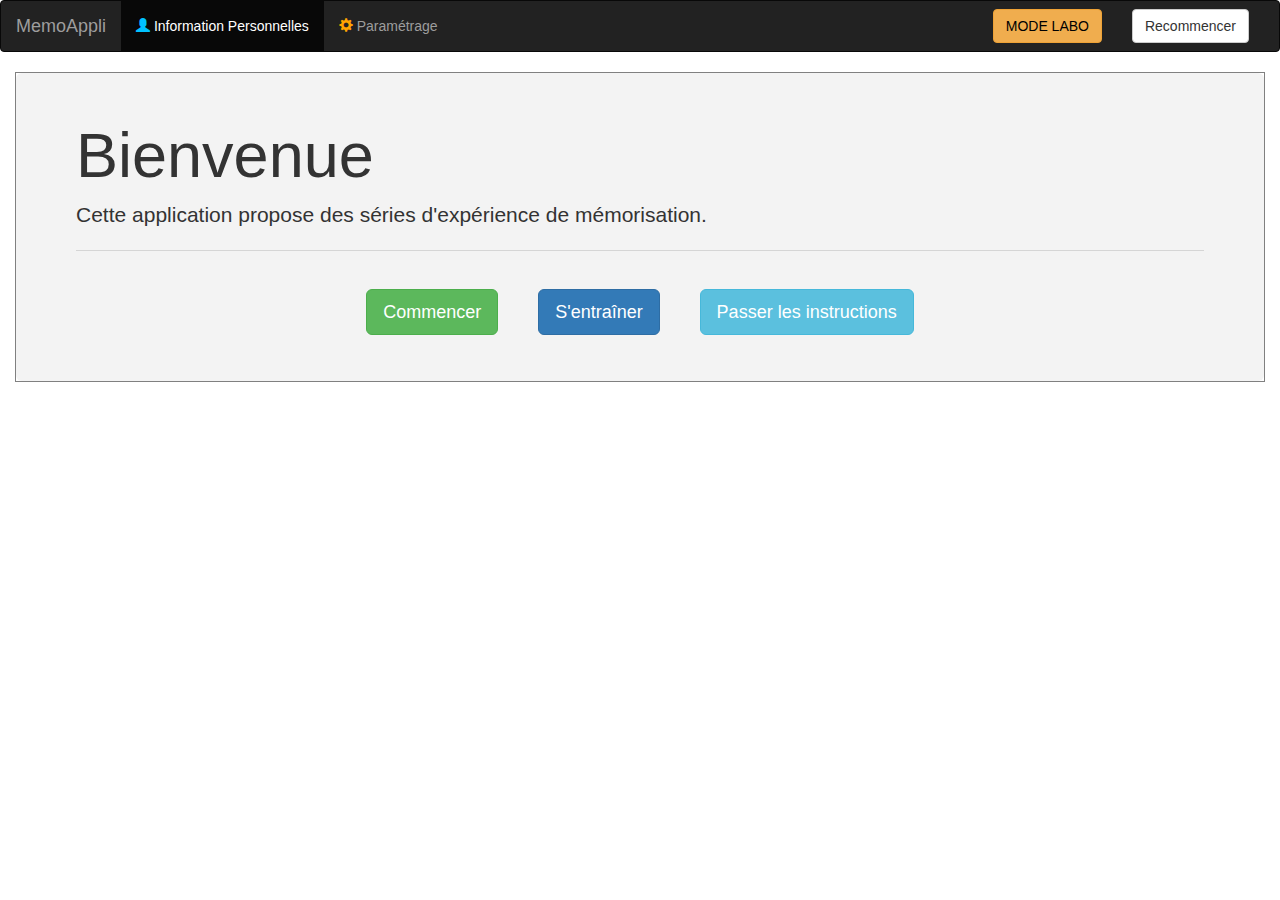
<file: index.html>
<!DOCTYPE html>
<html style="height: 100%">
<head>
	<title>My experiment</title> 
	<meta charset="UTF-8">
	<meta name="viewport" content="width=device-width,initial-scale=1">
	<link href="jspsych-6.0.2/css/jspsych.css" rel="stylesheet" type="text/css"></link>
	<link href="bootstrap-3.3.7/css/bootstrap.min.css" rel="stylesheet">
	<link href="css/custom.css" rel="stylesheet">
	
</head>
<body style="height: 100%">

	<nav class="navbar navbar-inverse">
		<div class="container-fluid">
			<div class="navbar-header">
				<button type="button" class="navbar-toggle collapsed" data-toggle="collapse" data-target="#bs-example-navbar-collapse-1" aria-expanded="false">
					<span class="sr-only">Toggle navigation</span>
					<span class="icon-bar"></span>
					<span class="icon-bar"></span>
					<span class="icon-bar"></span>
				</button>
				<a class="navbar-brand" role="button" onClick="resetWelcomPan()">MemoAppli</a>
			</div>

			<div class="collapse navbar-collapse" id="bs-example-navbar-collapse-1">
				<ul class="nav navbar-nav">
					<li class="active"><a href="#" data-toggle="modal" data-target="#user_infos_modal" >
						<span class="glyphicon glyphicon-user blue" aria-hidden="true"></span>
						Information Personnelles <span class="sr-only">(current)</span></a>
					</li>  
					<li id="param_button">
						<a href="#" data-toggle="modal" data-target="#param_modal">
							<span class="glyphicon glyphicon-cog orange" aria-hidden="true"></span>
							Paramétrage
						</a>
					</li>  
				</ul>

				<ul class="navbar-form navbar-right">
					<button class="btn btn-default" onClick="resetWelcomPan()">Recommencer</button>
				</ul>
				<form class="navbar-form navbar-right" action="labo.html">
					<button class="btn btn-warning black" >MODE LABO</button>
				</form >

			</div>
		</div>
	</nav>

	<!-- Modal Parametres -->
	<div id="param_modal" class="modal fade bd-example-modal-lg" tabindex="-1" role="dialog" aria-labelledby="myLargeModalLabel" aria-hidden="true">
		<div class="modal-dialog modal-lg">
			<div class="modal-content">

				<div class="modal-header">
					<h3 class="modal-title" id="exampleModalLabel">Paramétrage</h3>
				</div>

				<div class="modal-body">

					<h4>Items : </h4>
					<label>Nombre d'item à mémoriser : </label><br />
					<input id="items_min" type="number" value="1" min="1" max="20"  required  />  à
					<input id="items_max" type="number" value="1" min="1"  max="20" required  /><br /><br />

					<label>Temps d'affichage des items (ms) :</label><br />
					<input id="display_time_mem_sti_min" type="number" value="2000" min="0" max="100000" step="50" required /> à 
					<input id="display_time_mem_sti_max" type="number"  value="2000" min="0" max="100000" step="50" required /> pas : 
					<input id="display_time_mem_sti_step" type="number"  value="0" min="0" max="100000" step="50" required /> 
					<button type="button" class="btn btn-warning" onclick="show_popup(display_time_mem_sti);">
						<span class="glyphicon glyphicon-info-sign" aria-hidden="true"></span>
					</button>
					<br /><br />

					<label>Temps de pause après items : </label><br />
					<!-- <input id="items_pause" type="number" value="1000" min="0" max="100000" step="50" required  /><br /><br/> -->
					<input id="items_pause_min" type="number" value="1000" min="0" max="100000" step="50" required /> à 
					<input id="items_pause_max" type="number"  value="1000" min="0" max="100000" step="50" required /> pas : 
					<input id="items_pause_step" type="number"  value="0" min="0" max="100000" step="50" required /> 
					<button type="button" class="btn btn-warning" onclick="show_popup(items_pause);">
						<span class="glyphicon glyphicon-info-sign" aria-hidden="true"></span>
					</button>
					<br /><br />

					<label> Type de Rappel :  </label>
					<div id="type_recall_div">
						<select>
						  <option value="image">Image</option>
						  <option value="keyboard_voice">Clavier - Voix (chrome seulement)</option>
						  <option value="free">Libre</option>
						</select>
					</div>


					<hr/>
					<h4>Distracteurs : </h4>
					<label>Nombre de distracteurs entre items: </label><br />
					<input id="distracteur_min" type="number" value="1" min="1" max="100" required />  à
					<input id="distracteur_max" type="number" value="1" min="1" max="100" required /> pas : 
					<input id="distracteur_step" type="number"  value="0" min="0" max="100000" step="1" required />  
					<button type="button" class="btn btn-warning" onclick="show_popup(nb_distract_sti);">
						<span class="glyphicon glyphicon-info-sign" aria-hidden="true"></span>
					</button>
					<br /><br />

					<label>Nombre d'éléments d'un distracteur : </label><br />
					<input id="distracteur_elt_min" type="number" value="7" min="1" max="100" required />  à
					<input id="distracteur_elt_max" type="number" value="7" min="1" max="100" required /><br /><br />

					<label>Taille : </label>
					<input id="distractor_size" type="number" value="8" min="1" max="10" required /> <label> Eloignement : </label>
					<input id="distractor_distance" type="range" min="0" max="40" value="40" style="width: 200px">
					<br /><br />

					<label>Temps d'affichage d'un element d'un distracteur (ms) : </label>
					<input id="distracteur_elt_display" type="number" value="500" min="0" max="100000" step="50" required /> <br /><br />

					<label>Temps inter elements d'un distracteur (ms) : </label>
					<input id="distracteur_elt_pause" type="number" value="300" min="0" max="100000" step="50" required /> <br /><br />

					<label>Temps d'affichage des questions (ms) : </label>
					<input id="answ_display_time" type="number" value="3000" min="0" max="100000" step="50" required /> <br /><br />

					<label>Ecarts des réponses proposées : </label>
					<input id="delta_proposed_answ_min" type="number" value="1" min="1" max="7"  required  />
					<br /><br />
					<!-- <input id="delta_proposed_answ_max" type="number" value="1" min="1"  max="7" required  /> <br /><br /> -->

					<label>Coût cognitif : </label> :
					<input id="cognitif_cost_1" type="number" value="0.5" min="0.05" max="1" step="0.05" required /> 
					<input id="cognitif_cost_2" type="number" value="" min="0.05" max="1" step="0.05" required /> 
					<input id="cognitif_cost_3" type="number" value="" min="0.05" max="1" step="0.05" required /> 
					<input id="cognitif_cost_4" type="number" value="" min="0.05" max="1" step="0.05" required />
					<button type="button" class="btn btn-warning" onclick="show_popup(cognitif_cost);">
						<span class="glyphicon glyphicon-info-sign" aria-hidden="true"></span>
					</button><br /><br />

					<span class="label label-default">Temps total d'un distracteur (ms) :</span>
					<input id="distract_time" style="border:none" type="time" step="0.01" readonly="true" size="4"></input><br />
					<span class="label label-default">Temps de pause post distracteur (ms) :</span>
					<input id="distract_pause_time" style="border:none" type="time" step="0.01" readonly="true" size="4"></input>

					<hr/>
					<label>Nombre d'itération : </label>
					<input id="repeat" type="number"  value="1" min="1" max="100" required />
					<input type="checkbox" id="random_factorial" name="p_checkbox" value="checkbox" checked >Factorielle aléatoire<br/>

					<span class="label label-default">Nombre de séries générées :</span>
					<span id="nbr_exp" class="badge back_red">1</span><br /><br />

				</div>

				<div class="modal-footer">
					<button type="button" class="btn btn-warning pull-left" onClick="default_param()">Valeurs par défaut</button>
					<button type="button" class="btn btn-secondary" data-dismiss="modal">Fermer</button>
					<button type="button" class="btn btn-primary" onClick="save_param()">Sauvegarder</button>
				</div>


			</div>
		</div>
	</div>


	<!-- Modal Infos User-->
	<div id="user_infos_modal" class="modal fade bd-example-modal" tabindex="-1" role="dialog" aria-labelledby="myLargeModalLabel" aria-hidden="true">
		<div class="modal-dialog">
			<div class="modal-content">

				<div class="modal-header">
					<h3 class="modal-title" id="exampleModalLabel">Informations personnelles</h3>
				</div>

				<div class="modal-body">

					<table class="table">
						<thead>
						</thead>
						<tbody>
							<tr>
								<th scope="row">Identifiant :</th>
								<td><input class="form-control" type="text" id="user_id"></td>
							</tr>
							<tr>
								<th scope="row">Clef utilisateur :</th>
								<td><input class="form-control" type="text" id="user_lab_id"></td>
							</tr>
							<tr>
								<th scope="row">Age : </th>
								<td><input  class="form-control" id="age" type="number" min="1" required  /> </td>
							</tr>
							<tr>
								<th scope="row">Sexe : </th>
								<td>
									<select id="sex" class="selectpicker form-control">
										<option>Femme</option>
										<option>Homme</option>
										<option>Ne pas renseigner</option>
									</select>
								</td>
							</tr>
							<tr>
								<th scope="row">Main d'écriture : </th>
								<td>
									<select id="writing_hand" class="selectpicker form-control">
										<option>Droitier</option>
										<option>Gaucher</option>
										<option>Ne pas renseigner</option>
									</select>
								</td>
							</tr>
							<tr>
								<th scope="row">Vision : </th>
								<td>
									<select id="vision" class="selectpicker form-control">
										<option>Normale</option>
										<option>Corrigée à la normale</option>
										<option>Ne pas renseigner</option>
									</select>
								</td>
							</tr>
							<tr>
								<th scope="row">Niveau d'étude : </th>
								<td>
									<select id="level_of_study" class="selectpicker form-control">
										<option>Niveau VI (6ème - 3ème)</option>
										<option>Niveau V (CAP ou BEP)</option>
										<option>Niveau IV (Bac général, technologique ou professionnel)</option>
										<option>Niveau III (Bac+2 : DUT, BTS)</option>
										<option>Niveau II (Bac+3 ou 4)</option>
										<option>Niveau I (Bac+4 ou 5)</option>
									</select>
								</td>
							</tr>
							<tr>
								<th scope="row">Domaine : </th>
								<td>
									<input class="form-control" type="text" id="domaine">
								</td>
							</tr>
						</tbody>
					</table>

					<div class="modal-footer">
						<button type="button" class="btn btn-warning pull-left" onClick="erase_user()">Effacer mes données</button>
						<button type="button" class="btn btn-secondary" data-dismiss="modal">Fermer</button>
						<button type="button" class="btn btn-primary" onClick="save_user()">Sauvegarder</button>
					</div>

				</div>
			</div>
		</div>
	</div>


	<!-- Modal Marminton-->
	<div id="marmiton_infos_modal" class="modal fade bd-example-modal" tabindex="-1" role="dialog" aria-labelledby="myLargeModalLabel" aria-hidden="true">
		<div class="modal-dialog">
			<div class="modal-content">

				<div class="modal-header">
					<h3 class="modal-title" id="exampleModalLabel">Sélection d'ingrédients</h3>
				</div>

				<div class="modal-body">
					<div id="body_modal_marmiton" class="modal-body" style="font-size: 1.5em;">
					</div>

					<div class="modal-footer">
						<a id="marmiton_link" target="_blank" href="http://www.marmiton.org/recettes/recherche.aspx?type=all&aqt=">
							<button type="button" class="btn btn-warning" onClick="save_user()">Voir recettes</button>
						</a>
					</div>

				</div>
			</div>
		</div>
	</div>


	<div class="container-fluid" style="margin: 0;height: 90%;">
		<div class="row" style="height: 100%;">

			<div class="stopwatch" style="display:none;"></div>

			<div class="col-sm-2 alert alert-info" role="alert" style="height: 100%;display:none">
				<ul class="results"></ul>
			</div>

			<div class="col-sm-12" style="height: 100%;">
				<div id="exp_contener"> 
					
				</div>
				<div id="result_contener"> 
				</div>
				<div id="result_tab" >
				</div>
			</div>
		</div>
	</div>

	<script src="js/jquery-3.3.1.min.js"></script>
	<script src="js/data.js"></script>
	<script src="js/parametrage_standard.js"></script>
	<script src="js/custom.js"></script>
	<script src="js/results.js"></script>
	<script src="js/custom_parameter.js"></script>
	<script src="js/classes.js"></script>
	<script src="js/stop_watch.js"></script>
	<script src="js/send_email.js"></script>
	<script src="js/md5_hash.js"></script>
	<script src="js/speech_recognation.js"></script>
	<script src="bootstrap-3.3.7/js/bootstrap.min.js"></script>



	<script src="jspsych-6.0.2/jspsych.js"></script>
	<script src="jspsych-6.0.2/plugins/jspsych-html-keyboard-response.js"></script>
	<script src="jspsych-6.0.2/plugins/jspsych-survey-text.js"></script>
	<script src="jspsych-6.0.2/plugins/jspsych-html-button-response.js"></script>
	<script src="jspsych-6.0.2/plugins/jspsych-instructions.js"></script>
	<script src="jspsych-6.0.2/plugins/jspsych-animation-position.js"></script>
	<script src="jspsych-6.0.2/plugins/jspsych-categorize-animation.js"></script>
	<script src="jspsych-6.0.2/plugins/jspsych-html-keyboard-response.js"></script>
	<script src="jspsych-6.0.2/plugins/jspsych-survey-multi-select.js"></script>
	<script src="jspsych-6.0.2/plugins/jspsych-survey-multi-select-image.js"></script>
	<script src="jspsych-6.0.2/plugins/jspsych-survey-multi-choice-image.js"></script>

	<script>

	
		var isChrome = false;
		var isChromium = window.chrome;
		var winNav = window.navigator;
		var vendorName = winNav.vendor;
		var isOpera = typeof window.opr !== "undefined";
		var isIEedge = winNav.userAgent.indexOf("Edge") > -1;
		var isIOSChrome = winNav.userAgent.match("CriOS");

		if (isIOSChrome) {
		   // is Google Chrome on IOS
		} else if(
		  isChromium !== null &&
		  typeof isChromium !== "undefined" &&
		  vendorName === "Google Inc." &&
		  isOpera === false &&
		  isIEedge === false
		) {
		   isChrome = true;
		} else { 
		   isChrome = false;
		}
		log(isChrome);

		// Déclaration des pamaètres
		var nb_mem_sti  = [2] ;
		var items_pause = [1000];
		var nb_distract_sti = [1] ;
		var nb_distracteur_elt = [7];
		var display_time_mem_sti = [2000];
		var delta_proposed_answ = 1;
		var repeat = 1;
		var random_factorial = true;
		var answ_display_time = 3000;
		var distracteur_elt_display = 500;
		var distracteur_elt_pause = 300;
		var cognitif_cost = [0.5];
		var distract_pause_time = 13500;
		var training_mode = false;
		//var free_recall = false;
		var type_recall = "image";
		var distractor_size = 7;
		var distractor_distance = 40;
		var training_score = 0;


		// Chargement du paramétrage par déffaut
		default_param();

		if (MODE_KIOSK){
			// Si on est en mode "kiok", on cache le boutton de paramétrage en gardant les valeurs par défaut
			$("#param_button").hide();
		}
		else{
			// Sinon, on charge les variables sauvegardées dans le navigateur
			load_param();
		}

		// On rafraichit les éléments graphiques du paramétrage
		refresh_para();

		// Chargement des données de l'utilisateur
		load_user();

		// Donnée de l'expérience d'un utilisateur
		var expData = [];

		// Liste des séries
		var expList = [];
		var try_number = 1;
		var item_to_recal = [];

		// Donnée d'une série
		var expSeq  = [];
		var num_seq = 0;

		// Fonction de chargement d'une série
		function startExp(b){

			// M récupération du mode entrainement
			if (b == 'training'){	
				training_mode = true;	
			}else{
				training_mode = false;			
				if (user_id == "" || user_id == null ){
					alert("Merci de renseigner vos informations personnelles");
					return;
				}

				log (training_score_min);
				log (training_score);
				// Si un score à l'entraînemennt est requis
				if(training_score_min > 0 && training_score < training_score_min ){
					alert("Vous devez obtenir un score minimum de " + training_score_min + "% à l'entraînement pour pouvoir faire une session.");
					return;
				}
			}

			// Création des données de l'exp
			createExpData();

		    // On réinitialise les timers aux cas une exp est déjà lancée
		    jsPsych.pluginAPI.cancelAllKeyboardResponses();
		    jsPsych.pluginAPI.clearAllTimeouts();

			// Toutes les expériences de jsPsych sont définies par une chronologie. 
			// La chronologie est un tableau qui contient l'ensemble d'essais que nous voulons exécuter dans l'expérience. 
			// timeline est  le tableau chronologique.
			var timeline = [];

			// Instruction
			var instructions = {
				type: 'instructions',
				pages: INSTRUCTIONS,
				show_clickable_nav: true,
				button_label_previous: "Précédent",
				button_label_next: "Suivant"
			}

		    // Message Début de l'expérience
		    var starting = {
		    	type: 'html-button-response',
		    	stimulus: READY_MSG,
		    	choices: ['Commencer'],
		    };

	 		// Message de Fin
	 		var end = {
	 			type: "html-keyboard-response",
	 			stimulus: "Fin."
	 		};

			// Ajout du message au tableau chrono.
			if (b != 'skip')
				timeline.push(instructions);
			timeline.push(starting);		
			timeline = timeline.concat(generate_exps());

			stopwatch.reset();
			stopwatch.stop();
			stopwatch.clear();


			// Réinitialisation du numéro de série
			try_number = 1;
			// Initialiser la série
			jsPsych.init({
				timeline: timeline,

				on_finish: function() {

					// Récupération des données à garder de l'exp
					var v = JSON.parse(jsPsych.data.get().json());
					
					v = v.filter(function (entry) {
						return entry.keep === true;
					});

					// Récupération des données de chaque essais
					expData["Essais"].forEach(function(elt) {
						elt["Séquence"] = v.filter(function (entry) {
							return entry["id_try"] === elt["Numéro"];
						});
					});	

					// Récupération des données du rappel  global
					expData["Rappel Global"] = v.filter(function (entry) {
						return entry.type === "rappel_global";
					});

					organize_data();

					log(JSON.stringify(expData));

					// Affichage des résultats
					readResult();
					showHideResults();

				}
			})
		}

	</script>
</body>
</html>
</file>
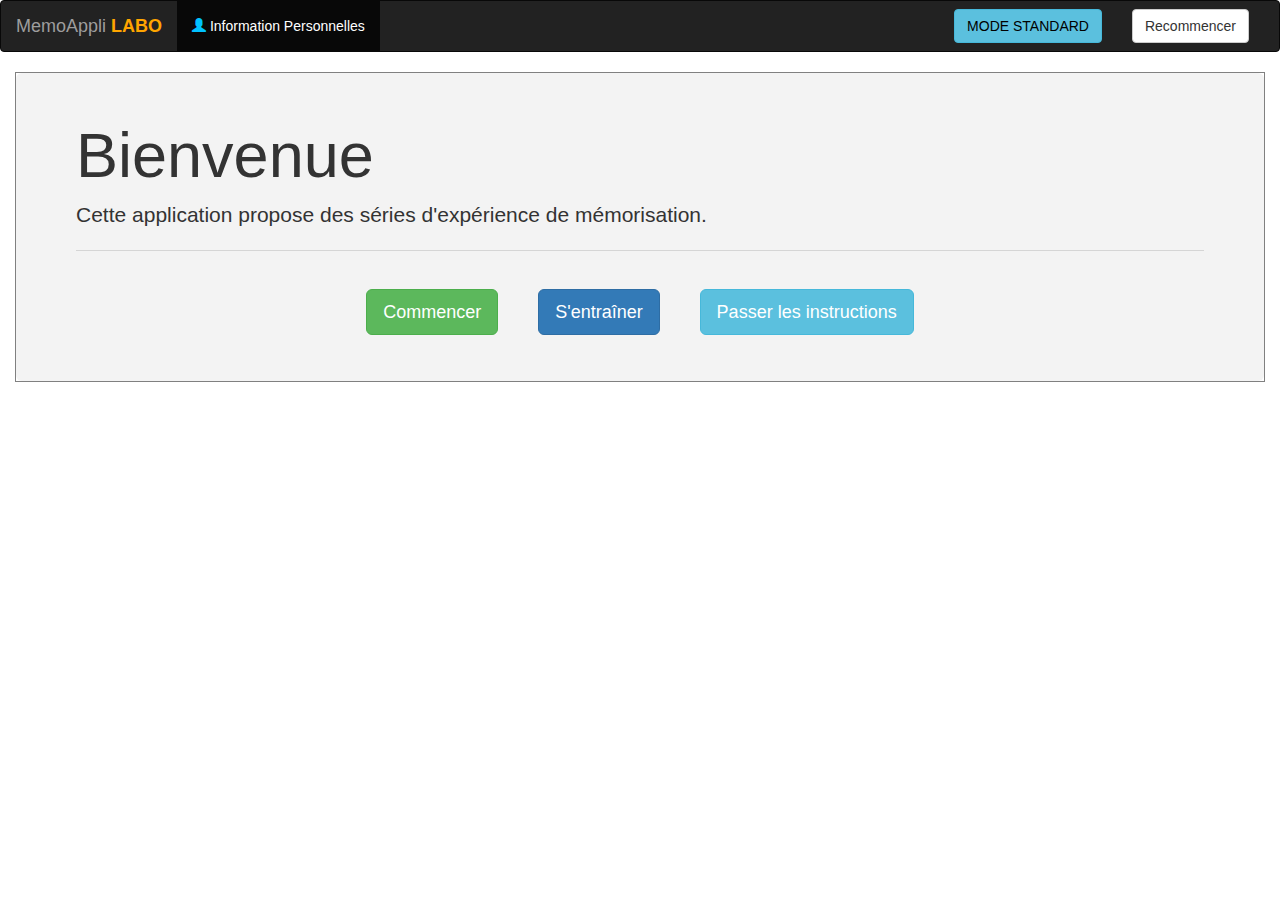
<file: labo.html>
<!DOCTYPE html>
<html style="height: 100%">
<head>
	<title>My experiment</title> 
	<meta charset="UTF-8">
	<meta name="viewport" content="width=device-width,initial-scale=1">
	<link href="jspsych-6.0.2/css/jspsych.css" rel="stylesheet" type="text/css"></link>
	<link href="bootstrap-3.3.7/css/bootstrap.min.css" rel="stylesheet">
	<link href="css/custom.css" rel="stylesheet">
	
</head>
<body style="height: 100%">

	<nav class="navbar navbar-inverse">
		<div class="container-fluid">
			<div class="navbar-header">
				<button type="button" class="navbar-toggle collapsed" data-toggle="collapse" data-target="#bs-example-navbar-collapse-1" aria-expanded="false">
					<span class="sr-only">Toggle navigation</span>
					<span class="icon-bar"></span>
					<span class="icon-bar"></span>
					<span class="icon-bar"></span>
				</button>
				<a class="navbar-brand" role="button" onClick="resetWelcomPan()">MemoAppli <label style="color:orange;"> LABO </label></a>
			</div>

			<div class="collapse navbar-collapse" id="bs-example-navbar-collapse-1">
				<ul class="nav navbar-nav">
					<li class="active"><a href="#" data-toggle="modal" data-target="#user_infos_modal" >
						<span class="glyphicon glyphicon-user blue" aria-hidden="true"></span>
						Information Personnelles <span class="sr-only">(current)</span></a>
					</li>  
					<li id="param_button">
						<a href="#" data-toggle="modal" data-target="#param_modal">
							<span class="glyphicon glyphicon-cog orange" aria-hidden="true"></span>
							Paramétrage
						</a>
					</li>  
				</ul>

				<ul class="navbar-form navbar-right">
					<button class="btn btn-default" onClick="resetWelcomPan()">Recommencer</button>
				</ul>
				<form class="navbar-form navbar-right" action="index.html">
					<button class="btn btn-info black" >MODE STANDARD</button>
				</form >

			</div>
		</div>
	</nav>

	<!-- Modal Parametres -->
	<div id="param_modal" class="modal fade bd-example-modal-lg" tabindex="-1" role="dialog" aria-labelledby="myLargeModalLabel" aria-hidden="true">
		<div class="modal-dialog modal-lg">
			<div class="modal-content">

				<div class="modal-header">
					<h3 class="modal-title" id="exampleModalLabel">Paramétrage</h3>
				</div>

				<div class="modal-body">

					<h4>Items : </h4>
					<label>Nombre d'item à mémoriser : </label><br />
					<input id="items_min" type="number" value="1" min="1" max="20"  required  />  à
					<input id="items_max" type="number" value="1" min="1"  max="20" required  /><br /><br />

					<label>Temps d'affichage des items (ms) :</label><br />
					<input id="display_time_mem_sti_min" type="number" value="2000" min="0" max="100000" step="50" required /> à 
					<input id="display_time_mem_sti_max" type="number"  value="2000" min="0" max="100000" step="50" required /> pas : 
					<input id="display_time_mem_sti_step" type="number"  value="0" min="0" max="100000" step="50" required /> 
					<button type="button" class="btn btn-warning" onclick="show_popup(display_time_mem_sti);">
						<span class="glyphicon glyphicon-info-sign" aria-hidden="true"></span>
					</button>
					<br /><br />

					<label>Temps de pause après items : </label><br />
					<!-- <input id="items_pause" type="number" value="1000" min="0" max="100000" step="50" required  /><br /><br/> -->
					<input id="items_pause_min" type="number" value="1000" min="0" max="100000" step="50" required /> à 
					<input id="items_pause_max" type="number"  value="1000" min="0" max="100000" step="50" required /> pas : 
					<input id="items_pause_step" type="number"  value="0" min="0" max="100000" step="50" required /> 
					<button type="button" class="btn btn-warning" onclick="show_popup(items_pause);">
						<span class="glyphicon glyphicon-info-sign" aria-hidden="true"></span>
					</button>
					<br /><br />

					<label> Type de Rappel :  </label>
					<div id="type_recall_div">
						<select>
						  <option value="image">Image</option>
						  <option value="keyboard_voice">Clavier - Voix (chrome seulement)</option>
						  <option value="free">Libre</option>
						</select>
					</div>


					<hr/>
					<h4>Distracteurs : </h4>
					<label>Nombre de distracteurs entre items: </label><br />
					<input id="distracteur_min" type="number" value="1" min="1" max="100" required />  à
					<input id="distracteur_max" type="number" value="1" min="1" max="100" required /> pas : 
					<input id="distracteur_step" type="number"  value="0" min="0" max="100000" step="1" required />  
					<button type="button" class="btn btn-warning" onclick="show_popup(nb_distract_sti);">
						<span class="glyphicon glyphicon-info-sign" aria-hidden="true"></span>
					</button>
					<br /><br />

					<label>Nombre d'éléments d'un distracteur : </label><br />
					<input id="distracteur_elt_min" type="number" value="7" min="1" max="100" required />  à
					<input id="distracteur_elt_max" type="number" value="7" min="1" max="100" required /><br /><br />

					<label>Taille : </label>
					<input id="distractor_size" type="number" value="8" min="1" max="10" required /> <label> Eloignement : </label>
					<input id="distractor_distance" type="range" min="0" max="40" value="40" style="width: 200px">
					<br /><br />

					<label>Temps d'affichage d'un element d'un distracteur (ms) : </label>
					<input id="distracteur_elt_display" type="number" value="500" min="0" max="100000" step="50" required /> <br /><br />

					<label>Temps inter elements d'un distracteur (ms) : </label>
					<input id="distracteur_elt_pause" type="number" value="300" min="0" max="100000" step="50" required /> <br /><br />

					<label>Temps d'affichage des questions (ms) : </label>
					<input id="answ_display_time" type="number" value="3000" min="0" max="100000" step="50" required /> <br /><br />

					<label>Ecarts des réponses proposées : </label>
					<input id="delta_proposed_answ_min" type="number" value="1" min="1" max="7"  required  />
					<br /><br />
					<!-- <input id="delta_proposed_answ_max" type="number" value="1" min="1"  max="7" required  /> <br /><br /> -->

					<label>Coût cognitif : </label> :
					<input id="cognitif_cost_1" type="number" value="0.5" min="0.05" max="1" step="0.05" required /> 
					<input id="cognitif_cost_2" type="number" value="" min="0.05" max="1" step="0.05" required /> 
					<input id="cognitif_cost_3" type="number" value="" min="0.05" max="1" step="0.05" required /> 
					<input id="cognitif_cost_4" type="number" value="" min="0.05" max="1" step="0.05" required />
					<button type="button" class="btn btn-warning" onclick="show_popup(cognitif_cost);">
						<span class="glyphicon glyphicon-info-sign" aria-hidden="true"></span>
					</button><br /><br />

					<span class="label label-default">Temps total d'un distracteur (ms) :</span>
					<input id="distract_time" style="border:none" type="time" step="0.01" readonly="true" size="4"></input><br />
					<span class="label label-default">Temps de pause post distracteur (ms) :</span>
					<input id="distract_pause_time" style="border:none" type="time" step="0.01" readonly="true" size="4"></input>

					<hr/>
					<label>Nombre d'itération : </label>
					<input id="repeat" type="number"  value="1" min="1" max="100" required />
					<input type="checkbox" id="random_factorial" name="p_checkbox" value="checkbox" checked >Factorielle aléatoire<br/>

					<span class="label label-default">Nombre de séries générées :</span>
					<span id="nbr_exp" class="badge back_red">1</span><br /><br />

				</div>

				<div class="modal-footer">
					<button type="button" class="btn btn-warning pull-left" onClick="default_param()">Valeurs par défaut</button>
					<button type="button" class="btn btn-secondary" data-dismiss="modal">Fermer</button>
					<button type="button" class="btn btn-primary" onClick="save_param()">Sauvegarder</button>
				</div>


			</div>
		</div>
	</div>


	<!-- Modal Infos User-->
	<div id="user_infos_modal" class="modal fade bd-example-modal" tabindex="-1" role="dialog" aria-labelledby="myLargeModalLabel" aria-hidden="true">
		<div class="modal-dialog">
			<div class="modal-content">

				<div class="modal-header">
					<h3 class="modal-title" id="exampleModalLabel">Informations personnelles</h3>
				</div>

				<div class="modal-body">

					<table class="table">
						<thead>
						</thead>
						<tbody>
							<tr>
								<th scope="row">Identifiant : </th>
								<td><input class="form-control" type="text" id="user_id"></td>
							</tr>
							<tr>
								<th scope="row">Clef utilisateur</th>
								<td><input class="form-control" type="text" id="user_lab_id"></td>
							</tr>
							<tr>
								<th scope="row">Age : </th>
								<td><input  class="form-control" id="age" type="number" min="1" required  /> </td>
							</tr>
							<tr>
								<th scope="row">Sexe : </th>
								<td>
									<select id="sex" class="selectpicker form-control">
										<option>Femme</option>
										<option>Homme</option>
										<option>Ne pas renseigner</option>
									</select>
								</td>
							</tr>
							<tr>
								<th scope="row">Main d'écriture : </th>
								<td>
									<select id="writing_hand" class="selectpicker form-control">
										<option>Droitier</option>
										<option>Gaucher</option>
										<option>Ne pas renseigner</option>
									</select>
								</td>
							</tr>
							<tr>
								<th scope="row">Vision : </th>
								<td>
									<select id="vision" class="selectpicker form-control">
										<option>Normale</option>
										<option>Corrigée à la normale</option>
										<option>Ne pas renseigner</option>
									</select>
								</td>
							</tr>
							<tr>
								<th scope="row">Niveau d'étude : </th>
								<td>
									<select id="level_of_study" class="selectpicker form-control">
										<option>Niveau VI (6ème - 3ème)</option>
										<option>Niveau V (CAP ou BEP)</option>
										<option>Niveau IV (Bac général, technologique ou professionnel)</option>
										<option>Niveau III (Bac+2 : DUT, BTS)</option>
										<option>Niveau II (Bac+3 ou 4)</option>
										<option>Niveau I (Bac+4 ou 5)</option>
									</select>
								</td>
							</tr>
							<tr>
								<th scope="row">Domaine : </th>
								<td>
									<input class="form-control" type="text" id="domaine">
								</td>
							</tr>
						</tbody>
					</table>

					<div class="modal-footer">
						<button type="button" class="btn btn-warning pull-left" onClick="erase_user()">Effacer mes données</button>
						<button type="button" class="btn btn-secondary" data-dismiss="modal">Fermer</button>
						<button type="button" class="btn btn-primary" onClick="save_user()">Sauvegarder</button>
					</div>

				</div>
			</div>
		</div>
	</div>

	<!-- Modal Marminton-->
	<div id="marmiton_infos_modal" class="modal fade bd-example-modal" tabindex="-1" role="dialog" aria-labelledby="myLargeModalLabel" aria-hidden="true">
		<div class="modal-dialog">
			<div class="modal-content">

				<div class="modal-header">
					<h3 class="modal-title" id="exampleModalLabel">Sélection d'ingrédients</h3>
				</div>

				<div class="modal-body">
					<div id="body_modal_marmiton" class="modal-body" style="font-size: 1.5em;">
					</div>

					<div class="modal-footer">
						<a id="marmiton_link" target="_blank" href="http://www.marmiton.org/recettes/recherche.aspx?type=all&aqt=">
							<button type="button" class="btn btn-warning" onClick="save_user()">Voir recettes</button>
						</a>
					</div>

				</div>
			</div>
		</div>
	</div>
	
	<div class="container-fluid" style="margin: 0;height: 90%;">
		<div class="row" style="height: 100%;">

			<div class="stopwatch" style="display:none;"></div>

			<div class="col-sm-2 alert alert-info" role="alert" style="height: 100%;display:none">
				<ul class="results"></ul>
			</div>

			<div class="col-sm-12" style="height: 100%;">
				<div id="exp_contener"> 
					
				</div>
				<div id="result_contener"> 
				</div>
				<div id="result_tab" >
				</div>
			</div>
		</div>
	</div>

	<script src="js/jquery-3.3.1.min.js"></script>
	<script src="js/data.js"></script>
	<script src="js/parametrage_labo.js"></script>
	<script src="js/custom.js"></script>
	<script src="js/results.js"></script>
	<script src="js/custom_parameter.js"></script>
	<script src="js/classes.js"></script>
	<script src="js/stop_watch.js"></script>
	<script src="js/send_email.js"></script>
	<script src="js/md5_hash.js"></script>
	<script src="js/speech_recognation.js"></script>
	<script src="bootstrap-3.3.7/js/bootstrap.min.js"></script>



	<script src="jspsych-6.0.2/jspsych.js"></script>
	<script src="jspsych-6.0.2/plugins/jspsych-html-keyboard-response.js"></script>
	<script src="jspsych-6.0.2/plugins/jspsych-survey-text.js"></script>
	<script src="jspsych-6.0.2/plugins/jspsych-html-button-response.js"></script>
	<script src="jspsych-6.0.2/plugins/jspsych-instructions.js"></script>
	<script src="jspsych-6.0.2/plugins/jspsych-animation-position.js"></script>
	<script src="jspsych-6.0.2/plugins/jspsych-categorize-animation.js"></script>
	<script src="jspsych-6.0.2/plugins/jspsych-html-keyboard-response.js"></script>
	<script src="jspsych-6.0.2/plugins/jspsych-survey-multi-select.js"></script>
	<script src="jspsych-6.0.2/plugins/jspsych-survey-multi-select-image.js"></script>
	<script src="jspsych-6.0.2/plugins/jspsych-survey-multi-choice-image.js"></script>

	<script>


		var isChrome = false;
		var isChromium = window.chrome;
		var winNav = window.navigator;
		var vendorName = winNav.vendor;
		var isOpera = typeof window.opr !== "undefined";
		var isIEedge = winNav.userAgent.indexOf("Edge") > -1;
		var isIOSChrome = winNav.userAgent.match("CriOS");

		if (isIOSChrome) {
		   // is Google Chrome on IOS
		} else if(
		  isChromium !== null &&
		  typeof isChromium !== "undefined" &&
		  vendorName === "Google Inc." &&
		  isOpera === false &&
		  isIEedge === false
		) {
		   isChrome = true;
		} else { 
		   isChrome = false;
		}
		log(isChrome);

		// Déclaration des pamaètres
		var nb_mem_sti  = [2] ;
		var items_pause = [1000];
		var nb_distract_sti = [1] ;
		var nb_distracteur_elt = [7];
		var display_time_mem_sti = [2000];
		var delta_proposed_answ = 1;
		var repeat = 1;
		var random_factorial = true;
		var answ_display_time = 3000;
		var distracteur_elt_display = 500;
		var distracteur_elt_pause = 300;
		var cognitif_cost = [0.5];
		var distract_pause_time = 13500;
		var training_mode = false;
		//var free_recall = false;
		var type_recall = "image";
		var distractor_size = 7;
		var distractor_distance = 40;
		var training_score = 0;


		// Chargement du paramétrage par déffaut
		default_param();

		if (MODE_KIOSK){
			// Si on est en mode "kiok", on cache le boutton de paramétrage en gardant les valeurs par défaut
			$("#param_button").hide();
		}
		else{
			// Sinon, on charge les variables sauvegardées dans le navigateur
			load_param();
		}

		// On rafraichit les éléments graphiques du paramétrage
		refresh_para();

		// Chargement des données de l'utilisateur
		load_user();

		// Donnée de l'expérience d'un utilisateur
		var expData = [];

		// Liste des séries
		var expList = [];
		var try_number = 1;
		var item_to_recal = [];

		// Donnée d'une série
		var expSeq  = [];
		var num_seq = 0;

		// Fonction de chargement d'une série
		function startExp(b){

			// M récupération du mode entrainement
			if (b == 'training'){	
				training_mode = true;	
			}else{
				training_mode = false;			
				if (user_id == "" || user_id == null ){
					alert("Merci de renseigner vos informations personnelles");
					return;
				}

				log (training_score_min);
				log (training_score);
				// Si un score à l'entraînemennt est requis
				if(training_score_min > 0 && training_score < training_score_min ){
					alert("Vous devez obtenir un score minimum de " + training_score_min + "% à l'entraînement pour pouvoir faire une session.");
					return;
				}
			}

			// Création des données de l'exp
			createExpData();

		    // On réinitialise les timers aux cas une exp est déjà lancée
		    jsPsych.pluginAPI.cancelAllKeyboardResponses();
		    jsPsych.pluginAPI.clearAllTimeouts();

			// Toutes les expériences de jsPsych sont définies par une chronologie. 
			// La chronologie est un tableau qui contient l'ensemble d'essais que nous voulons exécuter dans l'expérience. 
			// timeline est  le tableau chronologique.
			var timeline = [];

			// Instruction
			var instructions = {
				type: 'instructions',
				pages: INSTRUCTIONS,
				show_clickable_nav: true,
				button_label_previous: "Précédent",
				button_label_next: "Suivant"
			}

		    // Message Début de l'expérience
		    var starting = {
		    	type: 'html-button-response',
		    	stimulus: READY_MSG,
		    	choices: ['Commencer'],
		    };

	 		// Message de Fin
	 		var end = {
	 			type: "html-keyboard-response",
	 			stimulus: "Fin."
	 		};

			// Ajout du message au tableau chrono.
			if (b != 'skip')
				timeline.push(instructions);
			timeline.push(starting);		
			timeline = timeline.concat(generate_exps());

			stopwatch.reset();
			stopwatch.stop();
			stopwatch.clear();


			// Réinitialisation du numéro de série
			try_number = 1;
			// Initialiser la série
			jsPsych.init({
				timeline: timeline,

				on_finish: function() {

					// Récupération des données à garder de l'exp
					var v = JSON.parse(jsPsych.data.get().json());
					
					v = v.filter(function (entry) {
						return entry.keep === true;
					});

					// Récupération des données de chaque essais
					expData["Essais"].forEach(function(elt) {
						elt["Séquence"] = v.filter(function (entry) {
							return entry["id_try"] === elt["Numéro"];
						});
					});	

					// Récupération des données du rappel  global
					expData["Rappel Global"] = v.filter(function (entry) {
						return entry.type === "rappel_global";
					});

					organize_data();

					log(JSON.stringify(expData));

					// Affichage des résultats
					readResult();
					showHideResults();

				}
			})
		}

	</script>
</body>
</html>
</file>
<file: jspsych-6.0.2/css/jspsych.css>
/*
 * CSS for jsPsych experiments.
 *
 * This stylesheet provides minimal styling to make jsPsych
 * experiments look polished without any additional styles.
 */

 /* Container holding jsPsych content */

 .jspsych-display-element {
   display: flex;
   flex-direction: column;
   overflow-y: auto;
 }

 .jspsych-display-element:focus {
   outline: none;
 }

 .jspsych-content-wrapper {
   display: flex;
   margin: auto;
   flex: 1 1 100%;
   width: 100%;
 }

 .jspsych-content {
   max-width: 95%; /* this is mainly an IE 10-11 fix */
   text-align: center;
   margin: auto; /* this is for overflowing content */
 }

 .jspsych-top {
   align-items: flex-start;
 }

 .jspsych-middle {
   align-items: center;
 }

/* fonts and type */

@import url(https://fonts.googleapis.com/css?family=Open+Sans:400italic,700italic,400,700);

.jspsych-display-element {
  font-family: 'Open Sans', 'Arial', sans-serif;
  font-size: 18px;
  line-height: 1.6em;
}

/* Form elements like input fields and buttons */

input[type="text"] {
  font-family: 'Open Sans', 'Arial', sans-serif;
  font-size: 14px;
}

/* borrowing Bootstrap style for btn elements, but combining styles a bit */
.jspsych-btn {
  display: inline-block;
  padding: 6px 12px;
  margin: 0px;
  font-size: 14px;
  font-weight: 400;
  font-family: 'Open Sans', 'Arial', sans-serif;
  cursor: pointer;
  line-height: 1.4;
  text-align: center;
  white-space: nowrap;
  vertical-align: middle;
  background-image: none;
  border: 1px solid transparent;
  border-radius: 4px;
  color: #333;
  background-color: #fff;
  border-color: #ccc;
}

.jspsych-btn:hover {
  background-color: #ddd;
  border-color: #aaa;
}

.jspsych-btn:disabled {
  background-color: #eee;
  color: #aaa;
  border-color: #ccc;
  cursor: not-allowed;
}

/* jsPsych progress bar */

#jspsych-progressbar-container {
  color: #555;
  border-bottom: 1px solid #dedede;
  background-color: #f9f9f9;
  margin-bottom: 1em;
  text-align: center;
  padding: 8px 0px;
  width: 100%;
  line-height: 1em;
}
#jspsych-progressbar-container span {
  font-size: 14px;
  padding-right: 14px;
}
#jspsych-progressbar-outer {
  background-color: #eee;
  width: 50%;
  margin: auto;
  height: 14px;
  display: inline-block;
  vertical-align: middle;
  box-shadow: inset 0 1px 2px rgba(0,0,0,0.1);
}
#jspsych-progressbar-inner {
  background-color: #aaa;
  width: 0%;
  height: 100%;
}

/* Control appearance of jsPsych.data.displayData() */
#jspsych-data-display {
  text-align: left;
}
</file>
<file: css/custom.css>
#exp_contener{
	border: 1px solid grey;
}::-webkit-scrollbar {
    -webkit-appearance: none;
}
::-webkit-scrollbar:vertical {
    width: 12px;
}
::-webkit-scrollbar:horizontal {
    height: 12px;
}
::-webkit-scrollbar-thumb {
    background-color: rgba(0, 0, 0, .5);
    border-radius: 10px;
    border: 2px solid #ffffff;
}
::-webkit-scrollbar-track {
    border-radius: 10px;
    background-color: #ffffff;
}

.jumbotron {
	margin: 2em;
	padding:2em;
	background-color: #f3f3f3;
}

#containerz {
	display: table;
	height: 90%;
}

#rowz {
	display: table-row;
}

#leftz {
	display: table-cell;
	width: 15%;
}
#rightz {
	display: table-cell;
}


[name^=jspsych-survey-multi-select-response]{
	display: none;
}


/*[id="jspsych-animation-position-image"]{
    max-width:85%;
    vertical-align: middle;
}*/

.black{
	color:black;
}


[class^=lab_]{
	border: 2px solid black;
    margin-right: 5px; 
    padding-left: 5px;
    padding-right: 5px;
    color: black;
}

.lab_M{
	background-color: yellow;
}
.lab_T{
	background-color: #82d1ff;
}
.lab_R{
	background-color: lightgrey;
}


.list-group-item > img {
  height: 4em;
}


.list-group-item > span {
  font-size: 2em;
}


.orange{
	color: orange;
}

.blue{
	color: #00c2ff;
}

.back_red{
	background-color: red;
}

.jumbotron{
	margin: 0 !important;
}

.margin-1{
	margin: 1em;
}

.jspsych-btn{
    padding: 10px 16px;
    font-size: 18px;
    line-height: 1.3333333;
    border-radius: 6px;
}

.label_item{
	font-size: 1.5em;
	margin-top: 1em; 
}

.instruction_img{
	width: 30%;
}

.height_width100 {
	height: 100%;
	width: 100%;    
	position: relative;
}

input[type=range]{
	display:  inline-block;
}

.jspsych-display-element{
	font-size: 1.7em;
}


#free_recall_input{
	font-weight: bold;
	text-align: center;
	font-size: 1em;
}


/*#mic_button{
	margin: 0;
	padding: 20px;
	background-color: transparent;
	border: 0;
}

#mic_button:focus{
	outline:0;
}

.mic_button_recording{
	background: url('../res/img/mic_record.gif') no-repeat;
    background-size: 100%;

}
*/
</file>
